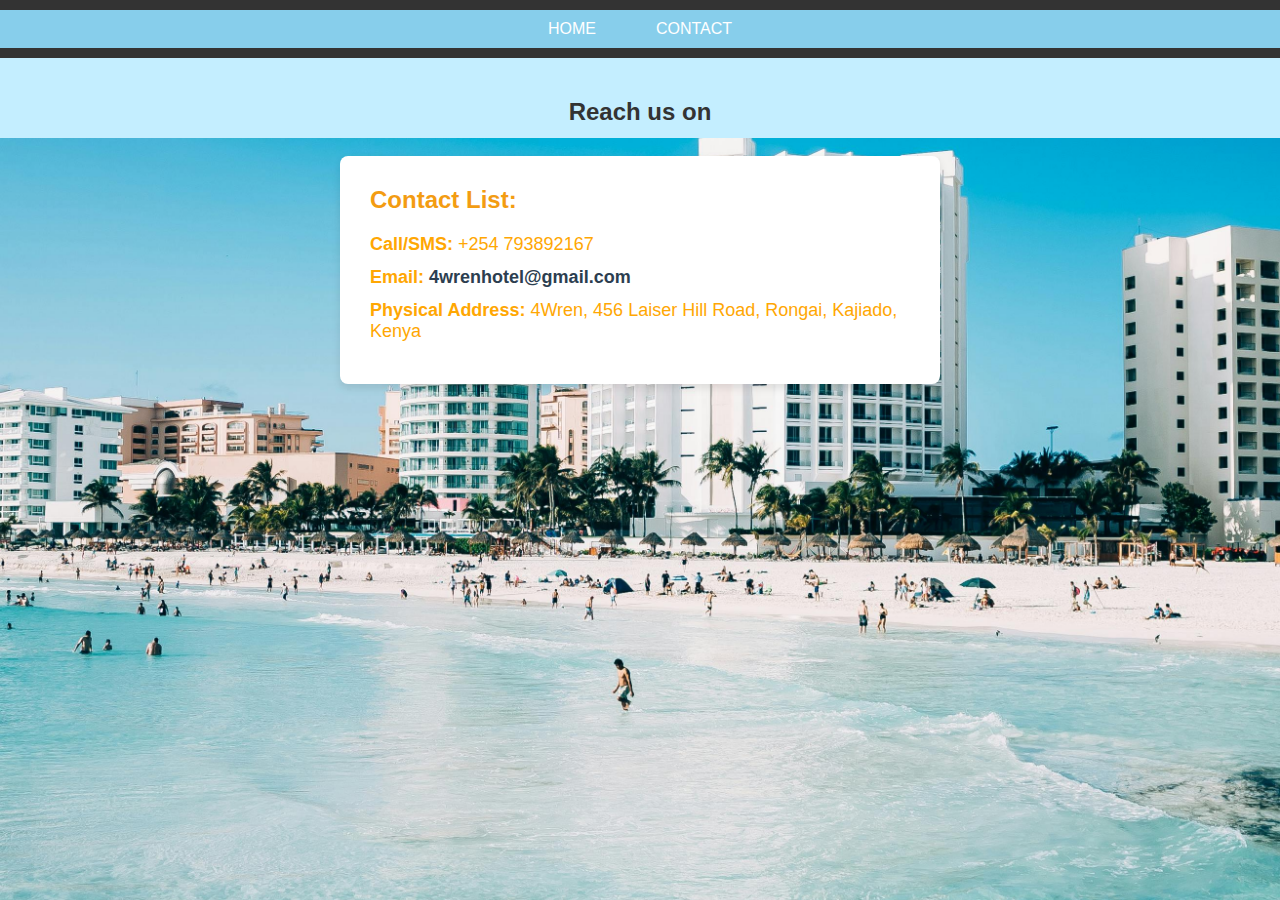
<file: contact.html>
<!DOCTYPE html>
<html lang="en">
<head>
    <meta charset="UTF-8">
    <meta name="viewport" content="width=device-width, initial-scale=1.0">
    <title>Document</title>
</head>
<link rel="stylesheet" href="style.css">
<body>
    <header>
    <nav class="navbar">
        <ul>
            <li><a href="index.html">HOME</a></li>

            <li><a href="contact.html">CONTACT</a></li>
        </ul>
    </header>
    <main class="contact-main">
        <section class="contact-header">
            <h3>Reach us on</h3>
        </section>
        <section class="contact-details">
            <h4>Contact List:</h4>
            <ul>
                <li><strong>Call/SMS:</strong> +254 793892167</li>
                <li><strong>Email:</strong> <a href=":4wrenhotel@gmail.com">4wrenhotel@gmail.com</a></li>
                <li><strong>Physical Address:</strong> 4Wren, 456 Laiser Hill Road, Rongai, Kajiado, Kenya</li>
            </ul>
        </section>
    </main>
    
</body>
    </nav>
</body>
</html>
</file>
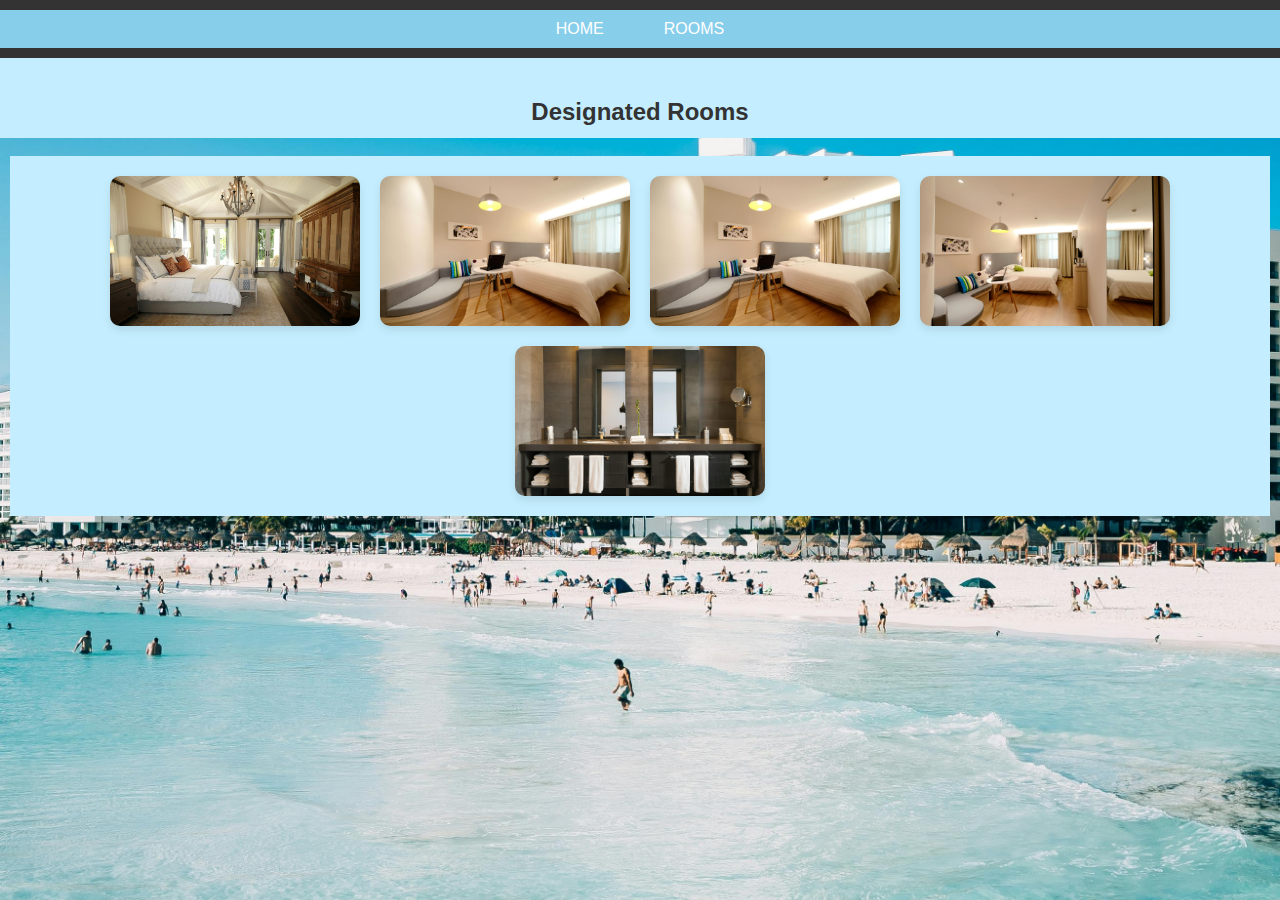
<file: rooms.html>
<!DOCTYPE html>
<html lang="en">
<head>
    <meta charset="UTF-8">
    <meta name="viewport" content="width=device-width, initial-scale=1.0">
    <title>Document</title>
</head>
<link rel="stylesheet" href="style.css">
<!DOCTYPE html>
<html lang="en">
<head>
    <meta charset="UTF-8">
    <meta name="viewport" content="width=device-width, initial-scale=1.0">
    <title>Room Booking</title>
    <style>
        /* Basic reset */
        * {
            margin: 0;
            padding: 0;
            box-sizing: border-box;
        }

        body {
            font-family: Arial, sans-serif;
            background-color: #f4f4f4;
            color: #333;
        }

        /* Navbar styles */
        header {
            background-color: #333;
            padding: 10px 0;
        }

        .navbar ul {
            list-style-type: none;
            display: flex;
            justify-content: center;
            align-items: center;
        }

        .navbar li {
            margin: 0 15px;
        }

        .navbar a {
            text-decoration: none;
            color: #fff;
            font-size: 16px;
            padding: 10px 15px;
            display: block;
            transition: background-color 0.3s ease, color 0.3s ease;
        }

        .navbar a:hover {
            background-color: #f5a623;
            color: #333;
        }

        /* Main content styles */
        main {
            text-align: center;
            padding: 40px 10px;
        }

        h3 {
            font-size: 24px;
            color: #333;
            margin-bottom: 30px;
        }

        /* Room images and Book buttons container */
        .room-container {
            display: flex;
            flex-wrap: wrap;
            justify-content: center;
            gap: 20px;
            padding: 20px;
        }

        .room {
            position: relative;
            width: 250px;
            height: 150px;
            overflow: hidden;
            border-radius: 10px;
            box-shadow: 0 4px 8px rgba(0, 0, 0, 0.1);
        }

        .room img {
            width: 100%;
            height: 100%;
            object-fit: cover;
            transition: transform 0.3s ease;
        }

        .room:hover img {
            transform: scale(1.1);
        }

        .book-button {
            position: absolute;
            bottom: 10px;
            left: 50%;
            transform: translateX(-50%);
            background-color: #f5a623;
            color: white;
            padding: 10px 20px;
            border: none;
            border-radius: 5px;
            font-size: 16px;
            cursor: pointer;
            opacity: 0;
            transition: opacity 0.3s ease;
        }

        .room:hover .book-button {
            opacity: 1;
        }
    </style>
</head>
<body>

    <header>
        <nav class="navbar">
            <ul>
                <li><a href="index.html">HOME</a></li>
                <li><a href="rooms.html">ROOMS</a></li>
            </ul>
        </nav>
    </header>

    <main>
        <h3>Designated Rooms</h3>

        <div class="room-container">
            
            <div class="room">
                <img src="2.jpg" alt="Room 1">
                <button class="book-button">Book</button>
            </div>
        
            <div class="room">
                <img src="3.jpg" alt="Room 2">
                <button class="book-button">Book</button>
            </div>
           
            <div class="room">
                <img src="4.jpg" alt="Room 3">
                <button class="book-button">Book</button>
            </div>
            
            <div class="room">
                <img src="5.jpg" alt="Room 4">
                <button class="book-button">Book</button>
            </div>
            <div class="room">
                <img src="6.jpg" alt="Room 5">
                <button class="book-button">Book</button>
            </div>
        </div>
    </main>

</body>
</html>

</html>
</file>
<file: style.css>
body{
    background-image: url(1.jpg);
    background-repeat: no-repeat;
    background-position: center;
    background-attachment: fixed;
    background-size: cover;
    margin: 0px;
    padding: 0px;
    opacity: 50px;
}
.navbar ul{
    list-style-type:none;
    background-color: skyblue;
    padding: 0px;
    margin: 0px;
    overflow: hidden;
}
.navbar a{
    color: white;
    text-decoration: none;
    padding: 15px;
    display: block;
    text-align: center;
}

.navbar li{
    float:left;
}
main{
    text-align: center;
    color: rgb(255, 167, 3);
    height: 21px;
    border: 5px;
    background-color: rgb(196, 238, 255);
}
.search-form {
    margin-bottom: 40px;
}

.search-form form {
    display: flex;
    justify-content: center;
    align-items: center;
}

.search-form input {
    width: 300px;
    padding: 10px;
    font-size: 16px;
    border: 2px solid #ccc;
    border-radius: 5px;
    margin-left: 10px;
    transition: border-color 0.3s ease;
}

.search-form input:focus {
    border-color: #f39c12;
    outline: none;
}
button{
    position: relative;
    left:-255px;
    top: 80px;

    background-color: #f39c12;
    color: white;
    font-size: 18px;
    padding: 15px 30px;
    border: none;
    border-radius: 30px;
    cursor: pointer;
    transition: background-color 0.3s ease, transform 0.3s ease;
}
button:hover{
    background-color: #e67e22;
    transform: scale(1.05);
}
.gallery-container {
    display: flex;
    justify-content: space-around;
    flex-wrap: wrap;
    padding: 30px;
    gap: 20px;
    margin-top: 20px;
}

.gallery {
    width: 300px;
    text-align: center;
    background-color: #fff;
    box-shadow: 0 4px 8px rgba(0, 0, 0, 0.1);
    border-radius: 8px;
    overflow: hidden;
    transition: transform 0.3s ease;
}

.gallery:hover {
    transform: scale(1.05);
}

.gallery a {
    display: block;
}

.gallery img {
    width: 100%;
    height: 150px;
    object-fit: cover;
    transition: opacity 0.3s ease;
}

.gallery img:hover {
    opacity: 0.8;
}

.description {
    background-color: #f39c12;
    padding: 10px;
    color: white;
    font-size: 18px;
    font-weight: bold;
    margin-top: 10px;
    border-radius: 0 0 8px 8px;
}
 .gallery {
        width: 80%;
        margin-bottom: 20px;
    }

   

div{
    color: rgb(255, 167, 3);
    background-color: rgb(196, 238,255);
    text-emphasis: none;
    text-decoration: none;
}
form{
    color:rgb(255, 167, 3);
    background-color: rgb(196,238,255);
    text-align: center;
}
h2{
    background-color: rgb(196,238,255);
}
h3{
    size: 50px;
    
}
h6{
    size: 50px;
}
form{
    float: inline-start;
    margin-left: 2px;

    margin-bottom: 270px;
}
* {
    margin: 0;
    padding: 0;
    box-sizing: border-box;
}

body {
    font-family: Arial, sans-serif;
    background-color: #f4f4f4;
    color: #333;
}

header {
    background-color: #333;
    padding: 10px 0;
}

.navbar ul {
    list-style-type: none;
    display: flex;
    justify-content: center;
    align-items: center;
}

.navbar li {
    margin: 0 15px;
}

.navbar a {
    text-decoration: none;
    color: #fff;
    font-size: 16px;
    padding: 10px 15px;
    display: block;
    transition: background-color 0.3s ease, color 0.3s ease;
}

.navbar a:hover {
    background-color: #f5a623;
    color: #333;
}

main {
    text-align: center;
    padding: 40px 10px;
}

h3 {
    font-size: 24px;
    color: #333;
    margin-bottom: 30px;
}
.room-container {
    display: flex;
    flex-wrap: wrap;
    justify-content: center;
    gap: 20px;
    padding: 20px;
}
.room {
    position: relative;
    width: 250px;
    height: 150px;
    overflow: hidden;
    border-radius: 10px;
    box-shadow: 0 4px 8px rgba(0, 0, 0, 0.1);
}
.room img {
    width: 100%;
    height: 100%;
    object-fit: cover;
    transition: transform 0.3s ease;
}

.room:hover img {
    transform: scale(1.1);
}

.book-button {
    position: absolute;
    bottom: 10px;
    left: 50%;
    transform: translateX(-50%);
    background-color: #f5a623;
    color: white;
    padding: 10px 20px;
    border: none;
    border-radius: 5px;
    font-size: 16px;
    cursor: pointer;
    opacity: 0;
    transition: opacity 0.3s ease;
}

.room:hover .book-button {
    opacity: 1;
}
* {
    margin: 0;
    padding: 0;
    box-sizing: border-box;
}

body {
    font-family: 'Arial', sans-serif;
    background-color: #f9f9f9;
    color: #333;
}







.contact-details {
    background-color: #fff;
    padding: 30px;
    border-radius: 8px;
    box-shadow: 0 4px 8px rgba(0, 0, 0, 0.1);
    max-width: 600px;
    margin: 0 auto;
    text-align: left;
}

.contact-details h4 {
    font-size: 24px;
    color: #f39c12;
    margin-bottom: 20px;
}

.contact-details ul {
    list-style-type: none;
}

.contact-details li {
    font-size: 18px;
    margin-bottom: 12px;
}

.contact-details a {
    color: #2c3e50;
    text-decoration: none;
    font-weight: bold;
}

.contact-details a:hover {
    color: #f39c12;
}
</file>
